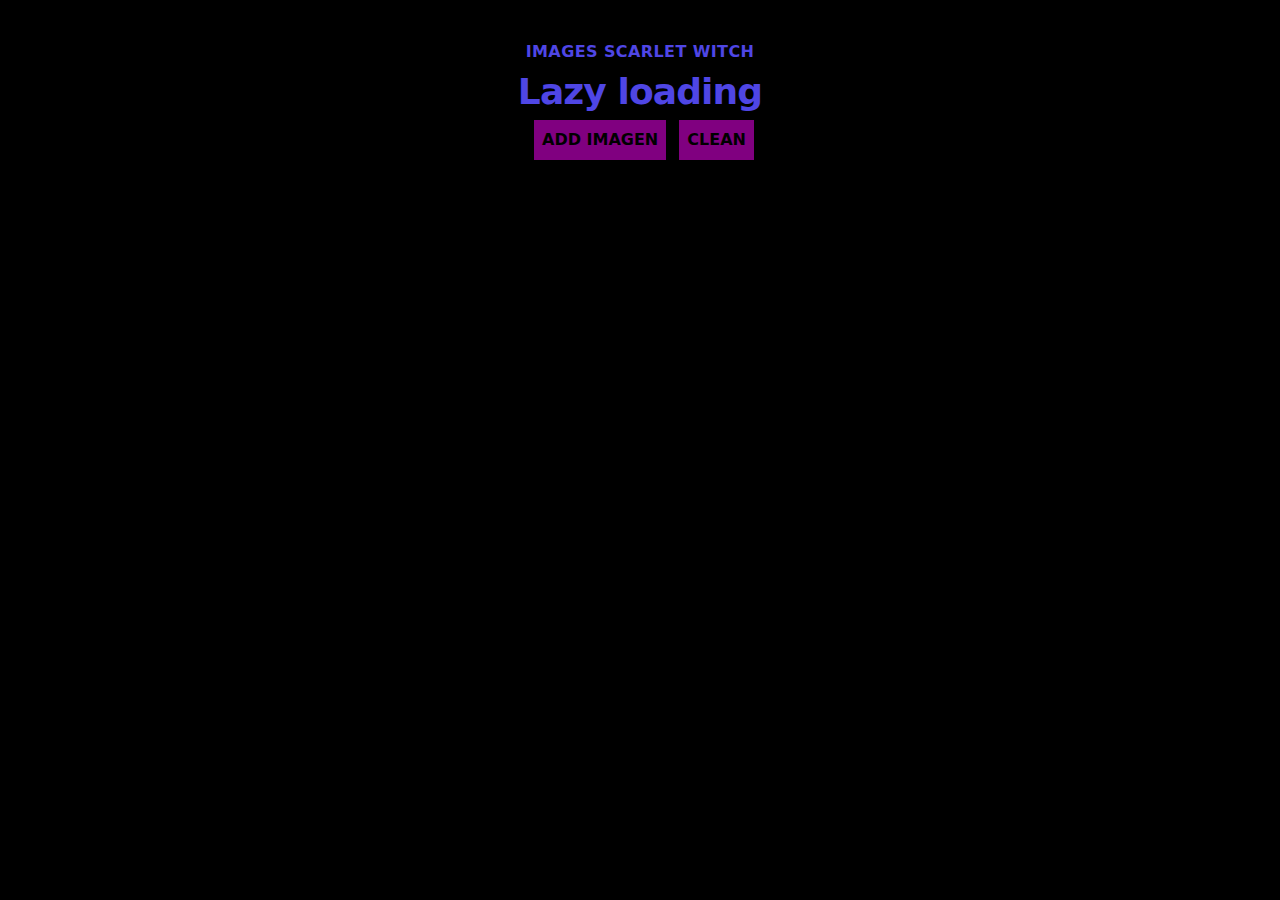
<file: index.html>
<!DOCTYPE html>
<html lang="en">
  <head>
    <meta charset="utf-8" />
    <link rel="icon" href="/favicon.ico" />
    <meta name="viewport" content="width=device-width, initial-scale=1" />
    <meta
      name="description"
      content="Web site created using create-snowpack-app"
    />
    <!--
      Snowpack will replace / with the value you have for `baseUrl` in `snowpack.config.js`.
      Make sure to update it with your GitHub Page URL. https://<your-username>.github.io/<your-repo-name>

      More about config options:
      - https://www.snowpack.dev/reference/configuration#buildoptions.baseurl
    -->
    <link
      rel="stylesheet"
      type="text/css"
      href="/_dist_/index.css"
    />
    <title>Images Scarlet Witch App</title>
  </head>
  <body>
    <!--
      This HTML file is a template.

      To begin the development, run `npm start` or `yarn start`.
      To create a production bundle, use `npm run build` or `yarn build`.

      Start modyfing from here.
    -->
    <div class="py-10 max-w-screen-xl mx-auto px-4 sm:px-6 lg:px-8">
      <div class="text-center">
        <p
          class="text-base leading-6 text-indigo-600 font-semibold tracking-wide uppercase"
        >
          IMAGES SCARLET WITCH
        </p>
        <h3
          class="mt-2 text-3xl leading-8 font-extrabold tracking-tight text-indigo-600 sm:text-4xl sm:leading-10"
        >
          Lazy loading
        </h3>
        <div>
        <button  class="p-2 m-2" id='add'>ADD IMAGEN</button>
        <button  class="p-2" id='clean'>CLEAN</button>
      </div>
        <div id='images'>
        </div>
      </div>
    </div>

    <!-- Add more scripts here -->
    <script type="module" src="/_dist_/index.js"></script>
  </body>
</html>
</file>
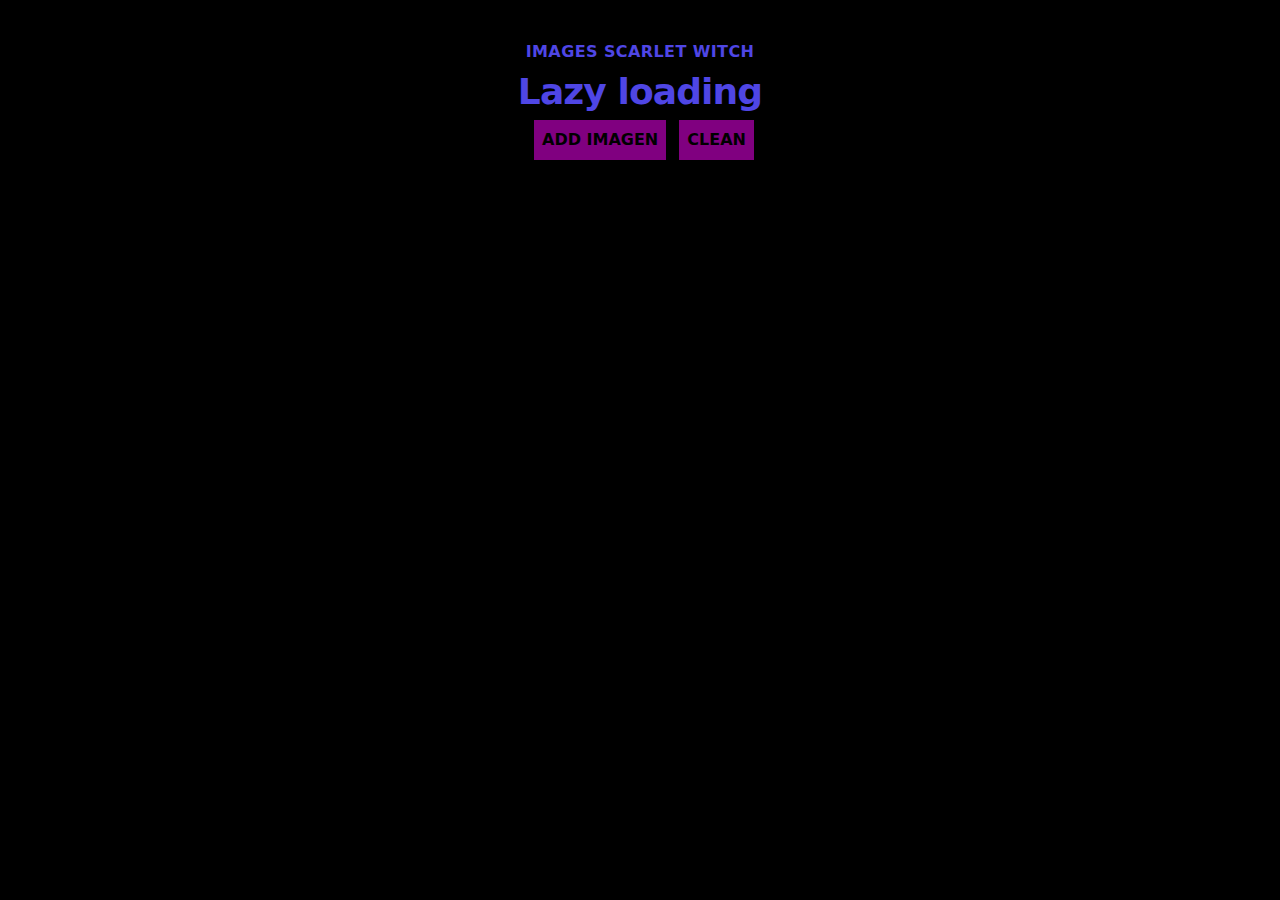
<file: docs/index.html>
<!DOCTYPE html>
<html lang="en">
  <head>
    <meta charset="utf-8" />
    <link rel="icon" href="./favicon.ico" />
    <meta name="viewport" content="width=device-width, initial-scale=1" />
    <meta
      name="description"
      content="Web site created using create-snowpack-app"
    />
    <!--
      Snowpack will replace ./ with the value you have for `baseUrl` in `snowpack.config.js`.
      Make sure to update it with your GitHub Page URL. https://<your-username>.github.io/<your-repo-name>

      More about config options:
      - https://www.snowpack.dev/reference/configuration#buildoptions.baseurl
    -->
    <link
      rel="stylesheet"
      type="text/css"
      href="./index.css"
    />
    <title>Images Scarlet Witch App</title>
  </head>
  <body>
    <!--
      This HTML file is a template.

      To begin the development, run `npm start` or `yarn start`.
      To create a production bundle, use `npm run build` or `yarn build`.

      Start modyfing from here.
    -->
    <div class="py-10 max-w-screen-xl mx-auto px-4 sm:px-6 lg:px-8">
      <div class="text-center">
        <p
          class="text-base leading-6 text-indigo-600 font-semibold tracking-wide uppercase"
        >
          IMAGES SCARLET WITCH
        </p>
        <h3
          class="mt-2 text-3xl leading-8 font-extrabold tracking-tight text-indigo-600 sm:text-4xl sm:leading-10"
        >
          Lazy loading
        </h3>
        <div>
        <button  class="p-2 m-2" id='add'>ADD IMAGEN</button>
        <button  class="p-2" id='clean'>CLEAN</button>
      </div>
        <div id='images'>
        </div>
      </div>
    </div>

    <!-- Add more scripts here -->
    <script type="module" src="./index.js"></script>
  </body>
</html>
</file>
<file: _dist_/index.css>
@import "../snowpack/pkg/tailwindcss/dist/base.css";
@import "../snowpack/pkg/tailwindcss/dist/components.css";
@import "../snowpack/pkg/tailwindcss/dist/utilities.css";

.loader {
    border: 16px solid #f3f3f3;
    border-top: 16px solid #3498db;
    border-radius: 50%;
    width: 120px;
    height: 120px;
    animation: spin 2s linear infinite;
}

@keyframes spin{
    0%{
        transform: rotate(0deg);
    }
    100%{
        transform: rotate(360deg);
    }
}

.gradient {
    background: linear-gradient(to right, #eee 20%, #ddd 50%, #eee 80%);
   background-size: 500px 300px;
   animation: movinggradient 0.8s linear infinite forwards;
}

@keyframes movinggradient {
    0%{
       background-position: -100% 0%;
    }
    100%{
    background-position: 0% 100%;
    }
}

button{
    background-color: purple;
    cursor: pointer;
    font-weight: bold;
    margin-bottom: 10px;
}

button:hover{
    transform:  scale(1.1);
}

button:focus{
    outline:  0px;
}


.shadow {
    -webkit-box-shadow: -11px 7px 13px 3px rgba(115,27,115,0.62);
    -moz-box-shadow: -11px 7px 13px 3px rgba(115,27,115,0.62);
    box-shadow: -11px 7px 13px 3px rgba(115,27,115,0.62);
    transition: all .2s ease-in-out;
}

.shadow:hover{
    transform:  scale(1.1);
}

body{
    background: black;
}

body::-webkit-scrollbar {
    width: 10px;
    height: 5px;
    background-color: transparent;
  }
   
  body::-webkit-scrollbar-track {
    box-shadow: inset 0 0 6px rgba(0, 0, 0, 0.3);
  }
   
  body::-webkit-scrollbar-thumb {
    border-radius: 10px;
    background-color: darkgrey;
  }
</file>
<file: docs/index.css>
@import "./snowpack/pkg/tailwindcss/dist/base.css";
@import "./snowpack/pkg/tailwindcss/dist/components.css";
@import "./snowpack/pkg/tailwindcss/dist/utilities.css";

.loader {
    border: 16px solid #f3f3f3;
    border-top: 16px solid #3498db;
    border-radius: 50%;
    width: 120px;
    height: 120px;
    animation: spin 2s linear infinite;
}

@keyframes spin{
    0%{
        transform: rotate(0deg);
    }
    100%{
        transform: rotate(360deg);
    }
}

.gradient {
    background: linear-gradient(to right, #eee 20%, #ddd 50%, #eee 80%);
   background-size: 500px 300px;
   animation: movinggradient 0.8s linear infinite forwards;
}

@keyframes movinggradient {
    0%{
       background-position: -100% 0%;
    }
    100%{
    background-position: 0% 100%;
    }
}

button{
    background-color: purple;
    cursor: pointer;
    font-weight: bold;
    margin-bottom: 10px;
}

button:hover{
    transform:  scale(1.1);
}

button:focus{
    outline:  0px;
}


.shadow {
    width: 400px;
    -webkit-box-shadow: -11px 7px 13px 3px rgba(115,27,115,0.62);
    -moz-box-shadow: -11px 7px 13px 3px rgba(115,27,115,0.62);
    box-shadow: -11px 7px 13px 3px rgba(115,27,115,0.62);
    transition: all .2s ease-in-out;
}

.shadow:hover{
    transform:  scale(1.1);
}

body{
    background: black;
}

body::-webkit-scrollbar {
    width: 10px;
    height: 5px;
    background-color: transparent;
}
   
body::-webkit-scrollbar-track {
    box-shadow: inset 0 0 6px rgba(0, 0, 0, 0.3);
}
   
body::-webkit-scrollbar-thumb {
    border-radius: 10px;
    background-color: darkgrey;
}

@media (max-width: 480px) {

   .container {
       width: 100%;
      
   }

   .container .shadow{
       width: 100%;
   }
}
</file>
